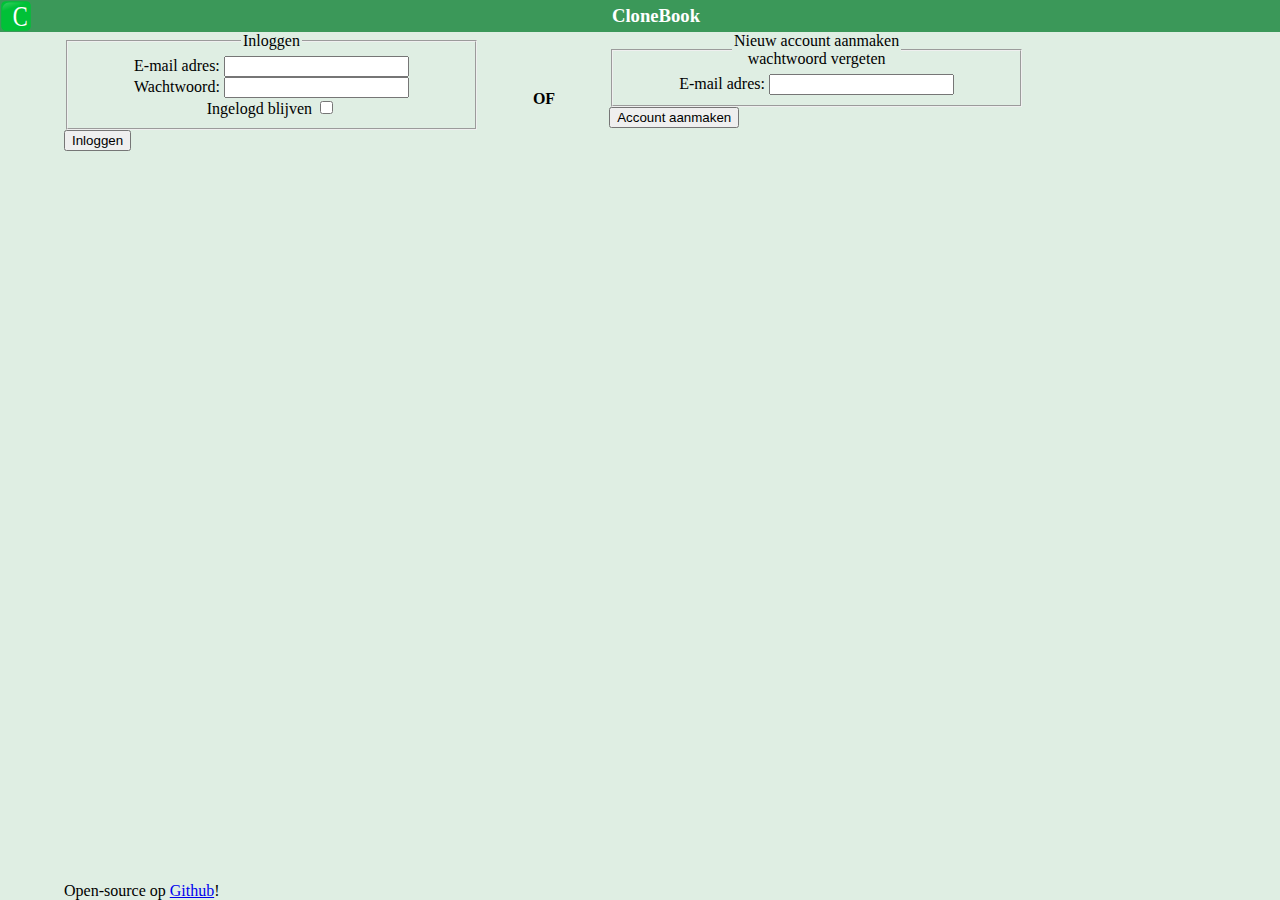
<file: code/src/main/webapp/index.html>
<html lang="nl">
	<head>
		<link rel="stylesheet" type="text/css" href="css/main.css"/>
		<link rel="icon" href="icon.svg">
		<link rel="manifest" href="manifest.json">
		<meta name="viewport" content="width=device-width, initial-scale=1, maximum-scale=1, user-scalable=no">
		<meta name="theme-color" content="#3b9859"/>
		<title>CloneBook</title>
	</head>
	<body>
		<header role="banner" id="topBar">
			<img class="homeButton" src="icon.svg" height="32px" alt="">
			<span class="homeButton" id="siteName">CloneBook</span>
			<div class="afterLogin" id="meldingenMenu">
				<button id="meldingButton">🔔</button>
				<div id="meldingen">
				</div>
			</div>
			<div class="afterLogin" id="userMenu">
				<button id="userMenuButton"><img height="32px" class="squarePicture" alt="" id="userMenuPicture"><span id="userMenuName"></span></button>
				<div id="userMenuItems">
					<a href="javascript:openSettings()">Instellingen</a>
					<a href="javascript:newPage()">Nieuwe pagina</a>
					<a href="javascript:showSideBar()" id="showSideBar">Sidebar</a>
					<a href="javascript:logout()">Uitloggen</a>
				</div>
			</div>
		</header>
		<main role="main">
			<div id="notLoggedIn">
				<div id="loginOptions">
					<form id="loginScreen" action="javascript:login()">
						<fieldset>
							<legend>Inloggen</legend>
							<label for="loginEmail">E-mail adres:</label>
							<input type="email" name="email" id="loginEmail" required><br>
							<label for="loginPassword">Wachtwoord:</label>
							<input type="password" name="password" id="loginPassword" minlength="8" required><br>
							<label for="keepLoggedIn">Ingelogd blijven</label>
							<input id="keepLoggedIn" type="checkbox" name="long">
						</fieldset>
						<input type="submit" id="loginButton" value="Inloggen">
					</form>
					<b id="loginSeparator">OF</b>
					<form id="newAccountScreen" action="javascript:passwordRequest()">
						<fieldset>
							<legend>Nieuw account aanmaken<br>wachtwoord vergeten</legend>
							<label for="newAccountEmail">E-mail adres:</label>
							<input type="email" id="newAccountEmail" name="email" required><br>
							<div id="recaptcha"></div>
						</fieldset>
						<input type="submit" id="createNewAccountButton" value="Account aanmaken">
					</form>
				</div>
				<form id="newPasswordScreen" action="javascript:savePassword()">
					<input type="hidden" name="code" id="newPasswordCode">
					<fieldset>
						<legend>Nieuw wachtwoord instellen</legend>
						<label for="newPasswordBox">Wachtwoord:</label>
						<input type="password" name="password" minlength="8" id="newPasswordBox"><br>
					</fieldset>
					<input type="submit" id="newPasswordButton" value="Wachtwoord opslaan">
				</form>
			</div>
			<form id="settings" action="javascript:settingsSave()">
				<label for="settingsEmail">E-mail:</label>
				<input type="email" name="email" id="settingsEmail"><br>
				<input type="submit" value="opslaan">
				<button id="logoutAll" type="button">verwijder alle sessies</button>
				<button id="subscribeNotif" type="button">meldingen</button>
			</form>
			<div class="afterLogin" id="page">
				<header id="pageHeader" class="border">
					<form id="pageImageUpload">
						<label>afbeelding<input type="file" accept="image/*"></label>
						<br>
						<label>naam<input id="pageName"></label>
						<input type="submit" value="opslaan">
					</form>
					<img id="pageIcon" class="squarePicture" alt="pagina icon">
					<span>Pagina naam</span>
					<div id="pageHeaderButtons">
						<button id="leavePage">Uitschrijven</button>
						<button id="deletePage">Verwijder pagina</button>
						<button id="viewBanned">geblokkeerde gebruikers</button>
						<button id="pageSettings">instellingen</button>
						<button id="newPost">Nieuw bericht</button>
					</div>
				</header>
				<div id="notFound">
					<span id="notFoundHead">404</span>
					<b>Niet gevonden.</b>
				</div>
				<div id="forbidden">
					<span id="lock">🔒</span>
					<b>Geen toegang.</b>
					<button id="askPermission">Toegang vragen</button>
					<span id="forbiddenBlocked">Je bent geblokkeerd.</span>
					<span id="forbiddenAlreadyAsked">Toegang gevraagd, nog niet geaccepteerd.</span>
				</div>
				<div id="posts">
				</div>
				<button id="nextPosts">meer</button>
			</div>
		</main>
		<aside class="afterLogin">
			<div id="asideHeaders">
				<button class="asideTab" tab="leden">leden</button>
				<button class="asideTab" tab="pages">pagina's</button>
				<button class="asideTab" tab="myPages">mijn pagina's</button>
			</div>
			<div class="asideBar" id="leden"></div>
			<div class="asideBar" id="pages"></div>
			<div class="asideBar" id="myPages"></div>
		</aside>
		<div id="noscroll" style="opacity:0;">
			<div id="noscrollScrolBar">
				<button class="chatEmoticon messageEmoticon">&#128512;</button>
				<input class="messageBox chatBox">
				<button class="sendMessage">verstuur</button>
			</div>
		</div>
		<div id="chatPopup">
			<div id="chatHeaders">
				<div class="hfill"></div>
				<button id="closeChat">X</button>
			</div>
			<div id="chats"></div>
			<template id="chatTemplate">
				<div class="chat">
					<div class="scroll">
						<button class="getMoreChats">meer weergeven</button>
						<ul class="chatMessages"></ul>
					</div>
					<div class="vfill"></div>
					<div class="noscroll">
						<button class="chatEmoticon messageEmoticon">&#128512;</button>
						<input class="messageBox chatBox">
						<button class="sendMessage">verstuur</button>
					</div>
				</div>
			</template>
		</div>
		<button id="showChat" class="afterLogin">Chat</button>
		<footer id="copyright">Open-source op <a target="_blank" href="https://github.com/RubenNL/clonebook">Github</a>!</footer>
		<template id="postTemplate">
			<article class="post border" role="article">
				<header class="postHeader">
					<img alt="" class="squarePicture profilePicture">
					<a href="#" class="name"></a>
					<span class="flexGrow"></span>
					<span class="dateHoverEvent">
						<span class="date"></span>
						<br>
						<span class="dateHover"></span>
					</span>
					<button class="deletePost">🗑️</button>
				</header>
				<div class="media"></div>
				<p class="text"></p>
				<span class="points"></span>
				<span class="pointsText">ptn</span>
				<div class="postFooter">
					<button class="vote" action="up">&#128077;</button>
					<button class="replyButton">Reageer</button>
					<button class="vote" action="down">&#128078;</button>
				</div>
				<div class="subReplies"></div>
			</article>
		</template>
		<template id="messageBoxTemplate">
			<div class="messageDiv">
				<form class="messageForm">
					<input type="hidden" name="repliedTo">
					<input type="hidden" name="pageId">
					<label>bericht:<br><textarea name="text" class="messageBox" required></textarea></label>
					<button type="button" type="button" class="messageEmoticon">&#128512;</button>
					<input type="submit" value="opslaan">
					<div class="files"></div>
					<button type="button" class="newFile">Nieuw bestand</button>
				</form>
			</div>
		</template>
		<template id="meldingTemplate">
			<div class="melding">
				<img class="squarePicture meldingImage" height="32px" alt="">
				<span class="meldingText">
					<a class="meldingUserName" href="#"></a> wilt lid worden van <a class="meldingPageName" href="#"></a>
				</span>
				<br>
				<button class="meldingButton" action="block">Blokkeren</button>
				<button class="meldingButton" action="deny">Weigeren</button>
				<button class="meldingButton" action="accept">Accepteren</button>
			</div>
		</template>
		<template id="lidTemplate">
			<div class="lid">
				<img class="squarePicture lidProfilePicture" height="32px" alt="">
				<span class="name"></span>
				<div class="banOptions">
					<button class="ban">blokkeer</button>
					<button class="kick">kick</button>
				</div>
				<div class="unbanOptions">
					<button class="kick">kick</button>
					<button class="unbanAdd">toevoegen</button>
				</div>
			</div>
		</template>
		<dialog id="blockedUserDialog">
			<div id="bannedList"></div>
			<button id="closeBannedList">close</button>
		</dialog>
		<script src="jslibs/jquery.slim.min.js"></script>
		<script src="jslibs/emoji-button.min.js"></script>
		<script src="view/jwtHandler.js"></script>
		<script src="service/loginSignup.js"></script>
		<script src="service/media.js"></script>
		<script src="service/page.js"></script>
		<script src="service/post.js"></script>
		<script src="service/settings.js"></script>
		<script src="service/user.js"></script>
		<script src="service/utils.js"></script>
		<script src="view/loginSignup.js"></script>
		<script src="view/post.js"></script>
		<script src="view/settings.js"></script>
		<script src="view/utils.js"></script>
		<script src="view/page.js"></script>
		<script src="view/melding.js"></script>
		<script src="view/hashHandler.js"></script>
		<script src="service/ws.js"></script>
		<script src="service/chat.js"></script>
		<script src="view/chat.js"></script>
		<script src="view/aside.js"></script>
		<script src="jslibs/moment/moment.min.js"></script>
		<script src="jslibs/moment/locale/nl.js" charset="UTF-8"></script>
		<script>
			moment.locale("nl");
			if ('serviceWorker' in navigator) {
				navigator.serviceWorker.register('service-worker.js', { scope: '/' });
			}
		</script>
	</body>
</html>
</file>
<file: code/src/main/webapp/css/main.css>
@import 'grid.css';
@import 'topbar.css';
@import 'login.css';
@import 'page.css';
@import 'post.css';
@import 'chat.css';

#settings,#notLoggedIn,#newPasswordScreen,#page,#userMenu,#forbidden,#pageImageUpload,#notFound,#pageName,.chat {
	display:none;
}
.squarePicture {
	border-radius:50%;
}
</file>
